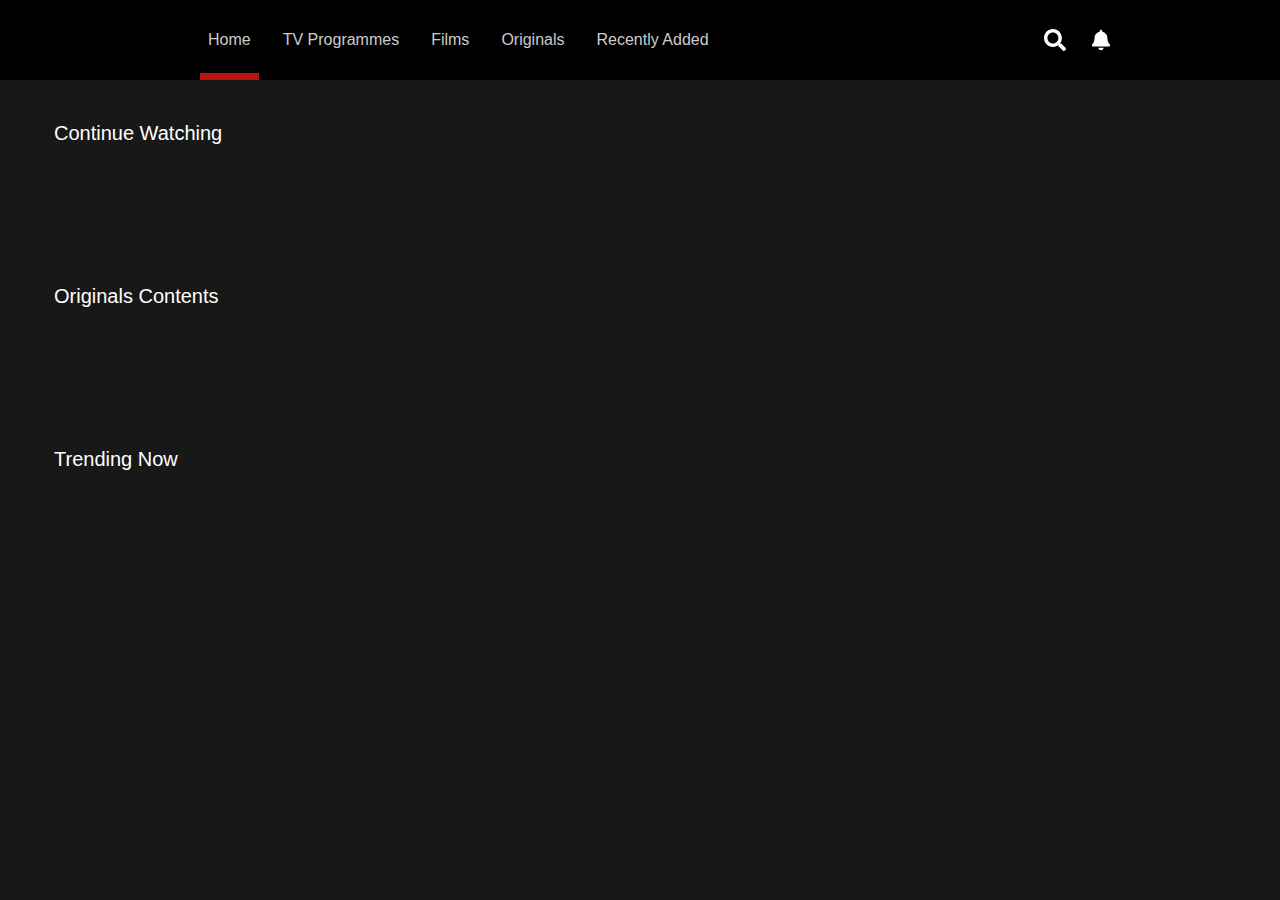
<file: index.html>
<!doctype html><html lang="en"><head><meta charset="utf-8"/><link rel="shortcut icon" href="/favicon.ico"/><meta name="viewport" content="width=device-width,initial-scale=1"/><meta name="theme-color" content="#000000"/><link rel="manifest" href="/manifest.json"/><title>React App</title><link href="/static/css/2.ff9e357b.chunk.css" rel="stylesheet"><link href="/static/css/main.d2742bcd.chunk.css" rel="stylesheet"></head><body><noscript>You need to enable JavaScript to run this app.</noscript><div id="root"></div><script>!function(l){function e(e){for(var r,t,n=e[0],o=e[1],u=e[2],f=0,i=[];f<n.length;f++)t=n[f],p[t]&&i.push(p[t][0]),p[t]=0;for(r in o)Object.prototype.hasOwnProperty.call(o,r)&&(l[r]=o[r]);for(s&&s(e);i.length;)i.shift()();return c.push.apply(c,u||[]),a()}function a(){for(var e,r=0;r<c.length;r++){for(var t=c[r],n=!0,o=1;o<t.length;o++){var u=t[o];0!==p[u]&&(n=!1)}n&&(c.splice(r--,1),e=f(f.s=t[0]))}return e}var t={},p={1:0},c=[];function f(e){if(t[e])return t[e].exports;var r=t[e]={i:e,l:!1,exports:{}};return l[e].call(r.exports,r,r.exports,f),r.l=!0,r.exports}f.m=l,f.c=t,f.d=function(e,r,t){f.o(e,r)||Object.defineProperty(e,r,{enumerable:!0,get:t})},f.r=function(e){"undefined"!=typeof Symbol&&Symbol.toStringTag&&Object.defineProperty(e,Symbol.toStringTag,{value:"Module"}),Object.defineProperty(e,"__esModule",{value:!0})},f.t=function(r,e){if(1&e&&(r=f(r)),8&e)return r;if(4&e&&"object"==typeof r&&r&&r.__esModule)return r;var t=Object.create(null);if(f.r(t),Object.defineProperty(t,"default",{enumerable:!0,value:r}),2&e&&"string"!=typeof r)for(var n in r)f.d(t,n,function(e){return r[e]}.bind(null,n));return t},f.n=function(e){var r=e&&e.__esModule?function(){return e.default}:function(){return e};return f.d(r,"a",r),r},f.o=function(e,r){return Object.prototype.hasOwnProperty.call(e,r)},f.p="/";var r=window.webpackJsonp=window.webpackJsonp||[],n=r.push.bind(r);r.push=e,r=r.slice();for(var o=0;o<r.length;o++)e(r[o]);var s=n;a()}([])</script><script src="/static/js/2.ab6018a9.chunk.js"></script><script src="/static/js/main.20807fbc.chunk.js"></script></body></html>
</file>
<file: static/css/main.d2742bcd.chunk.css>
@import url(https://fonts.googleapis.com/css?family=Lato:100,300,400,700);body{margin:0;font-family:-apple-system,BlinkMacSystemFont,Segoe UI,Roboto,Oxygen,Ubuntu,Cantarell,Fira Sans,Droid Sans,Helvetica Neue,sans-serif;-webkit-font-smoothing:antialiased;-moz-osx-font-smoothing:grayscale;background-color:#181818;color:#fff}code{font-family:source-code-pro,Menlo,Monaco,Consolas,Courier New,monospace}.menu-content{background-color:#000}.navbar{padding:0}.navbar-light .navbar-nav .nav-link{color:#ccc;border-bottom:7px solid transparent;padding-bottom:21px}.navbar-light .navbar-nav .nav-link:after{display:none}.navbar-light .navbar-nav .nav-link:focus,.navbar-light .navbar-nav .nav-link:hover{color:#fff;border-bottom:7px solid #b8130d}.navbar-light .navbar-nav .active>.nav-link,.navbar-light .navbar-nav .nav-link.active,.navbar-light .navbar-nav .nav-link.show,.navbar-light .navbar-nav .show>.nav-link{color:#fff}.menu-content .navbar-nav{margin-left:12rem;padding-top:20px}.menu-content .navbar-nav .nav-item{padding:0 .5rem}.dropdown-menu{background-color:#000;border-top:2px solid #ccc;border-radius:0}.dropdown-menu.show{top:4.625em}.dropdown-menu.show .triangle{position:absolute;width:20px;height:10px;border-bottom:12px solid #fff;border-left:12px solid transparent;border-right:12px solid transparent;top:-14px;left:20px}.dropdown-menu .dropdown-item{color:hsla(0,0%,100%,.8)}.dropdown-item:focus,.dropdown-item:hover{color:#fff;background-color:transparent}.navbar-light .navbar-nav .dropdown-item{padding:.2rem .8rem}.navbar-light .navbar-nav .dropdown-item .nav-link{padding:0;border-bottom:0}.navbar-toggler{margin:20px 0}.navbar-light .navbar-toggler-icon{background-image:url("data:image/svg+xml;charset=utf8,%3Csvg viewBox='0 0 32 32' xmlns='http://www.w3.org/2000/svg'%3E%3Cpath stroke='rgb(255, 255, 255)' stroke-width='2' stroke-linecap='round' stroke-miterlimit='10' d='M4 8h24M4 16h24M4 24h24'/%3E%3C/svg%3E")}.navbar-light .navbar-toggler{border:none;margin-left:42px}#menuinput-wrap{position:absolute;top:0;right:0;margin-top:14px;padding:10px 0 0;margin-right:10em}#menuinput-wrap .search_wrap{display:inline}#menuinput-wrap input[type=text]{height:50px;font-size:20px;display:inline-block;border:none;outline:none;color:#fff;padding:3px 60px 3px 3px;width:0;position:absolute;top:0;right:44px;background:none;z-index:3;transition:width .4s cubic-bezier(0,.795,0,1);cursor:pointer}#menuinput-wrap input[type=text]:focus:hover{border-bottom:1px solid #bbb}#menuinput-wrap input[type=text]:focus{width:15em;z-index:1;border:1px solid #ccc;cursor:text}#menuinput-wrap input:-internal-autofill-selected{background:transparent!important;color:#fff!important}#menuinput-wrap input[type=submit]:hover{opacity:.8}#menuinput-wrap .fa-bell,#menuinput-wrap .fa-search{font-size:2em;padding-right:10px}#menuinput-wrap .fa-bell{margin-left:16px;cursor:pointer}.slick-slide{transition:-webkit-transform .3s ease .1s;transition:transform .3s ease .1s;transition:transform .3s ease .1s,-webkit-transform .3s ease .1s}.slick-slide:hover{-webkit-transform:scale(1.3)!important;transform:scale(1.3)!important;vertical-align:top}.slick-list{overflow:visible}.slick-list:hover .slick-slide{-webkit-transform:translateX(-15%);transform:translateX(-15%)}.slick-slide:hover~.slick-slide{-webkit-transform:translateX(15%);transform:translateX(15%)}.slick-slider{margin:0;overflow:hidden;padding:40px 0}.movie-section{margin:3px;position:relative;display:inline-block}.movie-section:hover .movielink{opacity:1}.grid-wrapper{margin:0 auto}.movie-section .movielink{border:2px solid hsla(0,0%,100%,.49);position:absolute;bottom:8px;font-size:16px;text-align:center;color:hsla(0,0%,100%,.49);border-radius:50%;left:50%;-webkit-transform:translateX(-50%);transform:translateX(-50%);opacity:0;z-index:3;padding:6px 9px}.movie-section .movielink:hover{border:2px solid #fff;color:#fff;text-decoration:none}.movie-section .movielink img{margin:0 auto}.movie-section .episodes{position:absolute;-webkit-transform:translate(8%,-50%);transform:translate(8%,-50%);bottom:2em;left:2em;width:130px;font-weight:700;font-size:20px;color:#ad1a1a}.movie-section:hover .gradient-overlay{background-image:linear-gradient(0deg,rgba(0,0,0,.93) 0,transparent);position:absolute;top:0;right:0;left:0;height:100%;z-index:2}.pg-collections-header{margin:36px 0}.pg-collections-header-name{font-size:30px;line-height:34px;font-weight:400;color:#fff;font-weight:700}.mv-content-header{background-color:#000;height:70px;padding:0 45px}.collections-container{margin:10px 27px}.search-movie-section{display:none}.collections-container[data-loaded=true]{display:block}.collections-row-name{font-size:20px;line-height:27px;font-weight:500;color:#fff}.collections-row{margin-top:40px}.slick-slider{margin:16px 0}.drama .loader,.films .loader,.home .loader,.watch .loader{margin:4em 0}.mdtitle-section{min-height:60vh;background-size:cover;background-repeat:no-repeat;background-position:top}#section-hero{padding:0 4vw 30px;min-height:60vh;max-width:66%;margin-left:auto}.left-gradient-overlay{background-image:linear-gradient(90deg,#181818 0,rgba(24,24,24,0));position:absolute;top:0;right:0;left:34%;height:60vh;z-index:2}.hero-wrapper{z-index:5;position:absolute;left:0;padding-left:16px;padding-top:8%;margin-left:10%}.hero-wrapper .title-logo{width:500px;height:112px;margin-bottom:20px}.hero-wrapper .movie-link-buttons .btn{border-radius:0;margin-bottom:10px;padding-right:3rem;padding-left:1rem;text-align:left}.hero-wrapper .hero-header{margin-bottom:20px}.hero-wrapper .date_duration{display:inline-block;vertical-align:middle}.mdsmilar-section{margin-top:45px;padding:0 50px}.mdtitle-wrapper{position:relative}.mdtitle-wrapper .release-date{font-size:22px;padding-left:10px}.mdtitle-wrapper .duration{padding-left:20px}.mdtitle-section .loader-wrapper{position:absolute;margin:0;top:26%;left:68%;-webkit-transform:translate(-50%,-50%);transform:translate(-50%,-50%);z-index:3}.mdtitle-section .mobile-loader-wrapper{position:absolute;top:0;left:0;width:100%;z-index:3}.drama,.films{min-height:100vh}#my-jw-player-instance{max-width:1200px;margin:0 auto}.jw-progress{background-color:red!important}.jw-slider-volume .jw-progress{background-color:#f2f2f2!important}@media (max-width:1279px){.menu-content .navbar-nav{margin:0 46px}#menuinput-wrap{margin-right:4em}.pg-collections-header{margin:36px 35px}}@media (min-width:1024px){.navbar-expand-md .navbar-toggler{display:none}}@media (max-width:1023px) and (orientation:landscape){#section-hero{min-height:128vh}.left-gradient-overlay{height:128vh}}@media (max-width:1024px) and (orientation:portrait){#section-hero{min-height:60vh}.left-gradient-overlay{height:60vh}.hero-wrapper{padding-top:16%}}@media (max-width:991px){.dropdown-menu.show .triangle{display:none}.dropdown-menu{border-top:transparent}.pg-collections-header{margin:36px 29px}}@media (max-width:920px){.movie-section .movielink img{width:auto}}@media (max-width:768px){#section-hero{max-width:100%}.left-gradient-overlay{background-image:linear-gradient(0deg,#181818 0,rgba(24,24,24,0));left:0}}@media (max-width:680px) and (orientation:portrait){#section-hero{min-height:76vh}.left-gradient-overlay{height:76vh}}@media (max-width:612px){.hero-wrapper .title-logo{width:70vw;height:16vw}}@media (max-width:612px) and (orientation:landscape){#section-hero{min-height:126vh}.left-gradient-overlay{height:126vh}}@media (max-width:520px){#menuinput-wrap{margin-right:1em}.navbar-light .navbar-toggler{margin-left:10px}#menuinput-wrap input[type=text]:focus{width:11em}.hero-wrapper{margin-left:0;left:50%;-webkit-transform:translateX(-50%);transform:translateX(-50%)}.hero-wrapper .date_duration{display:block}.mdtitle-wrapper .release-date{padding-left:0}.pg-collections-header{margin:36px 0}.collections-container{margin:10px 0}}@media (max-width:411px) and (orientation:portrait){#section-hero{min-height:66vh}.left-gradient-overlay{height:66vh}}@media (max-width:370px){#menuinput-wrap input[type=text]:focus{width:9em}}@media (max-width:350px) and (orientation:portrait){#section-hero{min-height:74vh}.left-gradient-overlay{height:74vh}}
/*# sourceMappingURL=main.d2742bcd.chunk.css.map */
</file>
